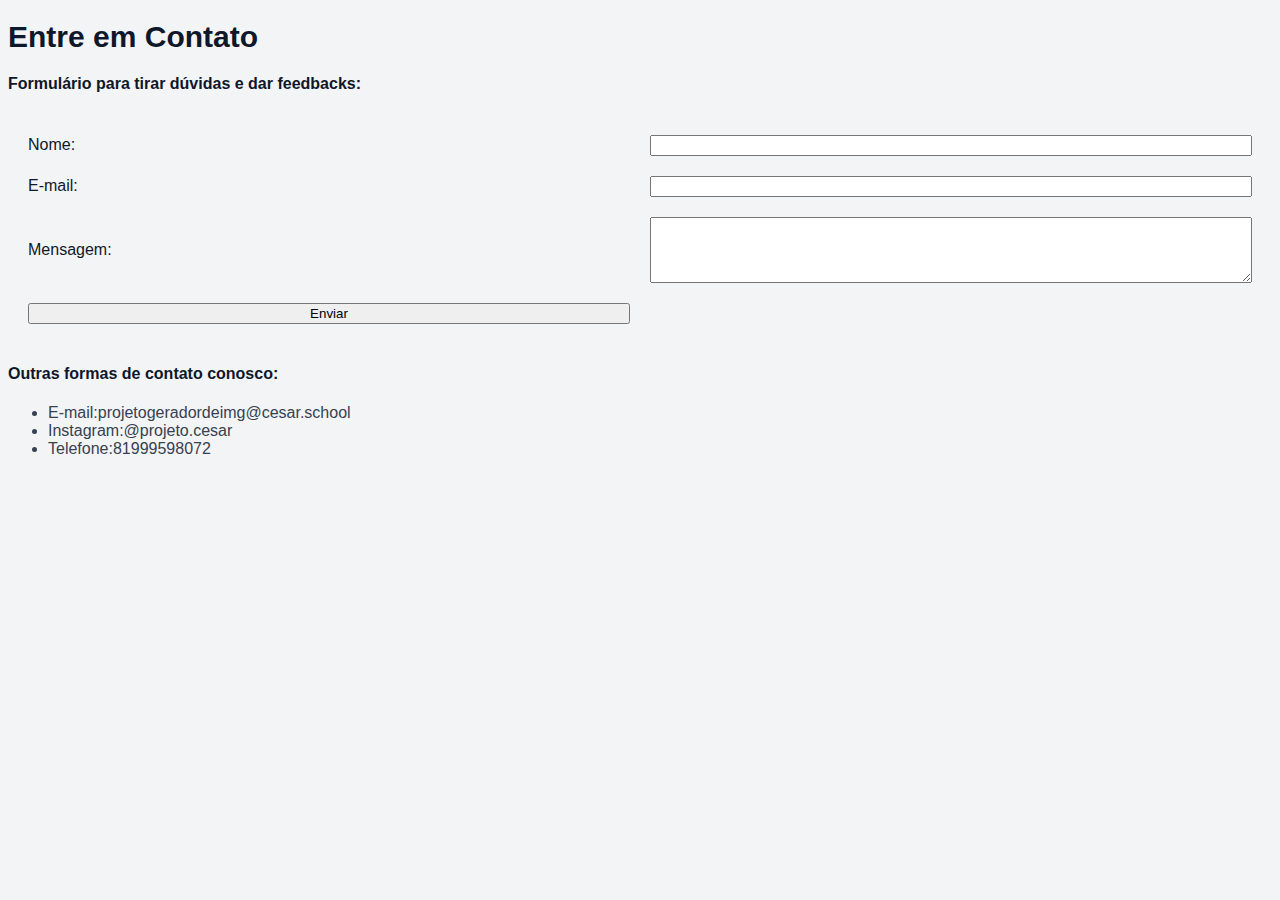
<file: contato.html>
<!DOCTYPE html>
<html lang="pt-br">
<head>
    <meta charset="UTF-8">
    <meta name="viewport" content="width=device-width, initial-scale=1.0">
    <link rel="stylesheet" href="estilos/estilo.css">
    <title>Entre em Contato</title>
</head>
<body>
    <header><h1>Entre em Contato</h1></header>
    <h4>Formulário para tirar dúvidas e dar feedbacks:</h4>
    <form class="container" action="#">
        <label for="nome">Nome:</label>
        <input type="text"name="nome"id="nome">
        <label for="email">E-mail:</label>
        <input type="email"name="email"id="email">
        <label for="mensagem">Mensagem:</label>
        <textarea class="TextArea" name="mensagem" id="mensagem"></textarea>
        <button type="submit">Enviar</button></form>
    <h4>Outras formas de contato conosco:</h4>
    <section>
        <ul>
            <li>E-mail:projetogeradordeimg@cesar.school</li>
            <li>Instagram:@projeto.cesar</li>
            <li>Telefone:81999598072</li></ul></section>
</body>
</html>
</file>
<file: estilos/estilo.css>
body{
    background: #F3F4F6;
    font-family: Arial, Helvetica, sans-serif;
}

h1{
    font-size: 30px;
    color: #0F172A;
    font-weight: 700;
    text-align: left;
    display: block;
}

p{
    font-size: 16px;
    color: #374151;
    font-weight: 500;
    text-align: left;
    margin: 20px 20px 20px 0px;
    padding: 10px;
    display: block;
}

h4{
    color: #0F172A;
    display: block;
}

a{
    color: #374151 ;
    text-decoration: none;
    font-weight: bold;
}

#ImagemIndex{
    margin-left: 8%;
}

.TextArea{
    height: 60px;
}

form{
    color: #0F172A;
}

table{
    border-collapse: collapse;
    border: 5px solid #0F172A;
}


th{
    background-color: #0F172A;
    color: #F3F4F6;
}

.tdIndex{
    padding: 40px;
}

nav a{
    color: #0F172A;
    text-decoration: none;
    font-weight: bold;
}

section ul, ol{
    color: #374151;
}

a:active{
    color: aliceblue;
}

a:hover{
    font-size: 18px;
}

button:hover{
    color: blue;
    box-shadow: #0F172A;
}

button:active{
    color: black;
}

#containerIndex{
    display: flex;
    flex-direction: row;
    justify-content: space-between;
}

.container{
    display: flex;
    flex-direction: column;
    align-items: center;
}

.galeria {
    display: grid;
    grid-template-columns: repeat(3, 1fr);
    gap: 16px;
    max-width: 800px;
    margin: auto;
    padding: 20px;
}

.card {
    border: 1px solid #ccc;
    padding: 8px;
    text-align: center;
}

.card img {
    width: 100%;
    height: auto;
    display: block;
}

.card p {
    margin-top: 8px;
    font-size: 14px;
}

.container {
    display: grid;
    grid-template-columns: 1fr 1fr;
    gap: 20px;
    padding: 20px;
  }

  .coluna {
    background-color: #f0f0f0;
    padding: 20px;
    text-align: center;
    border: 1px solid #ccc;
  }
</file>
